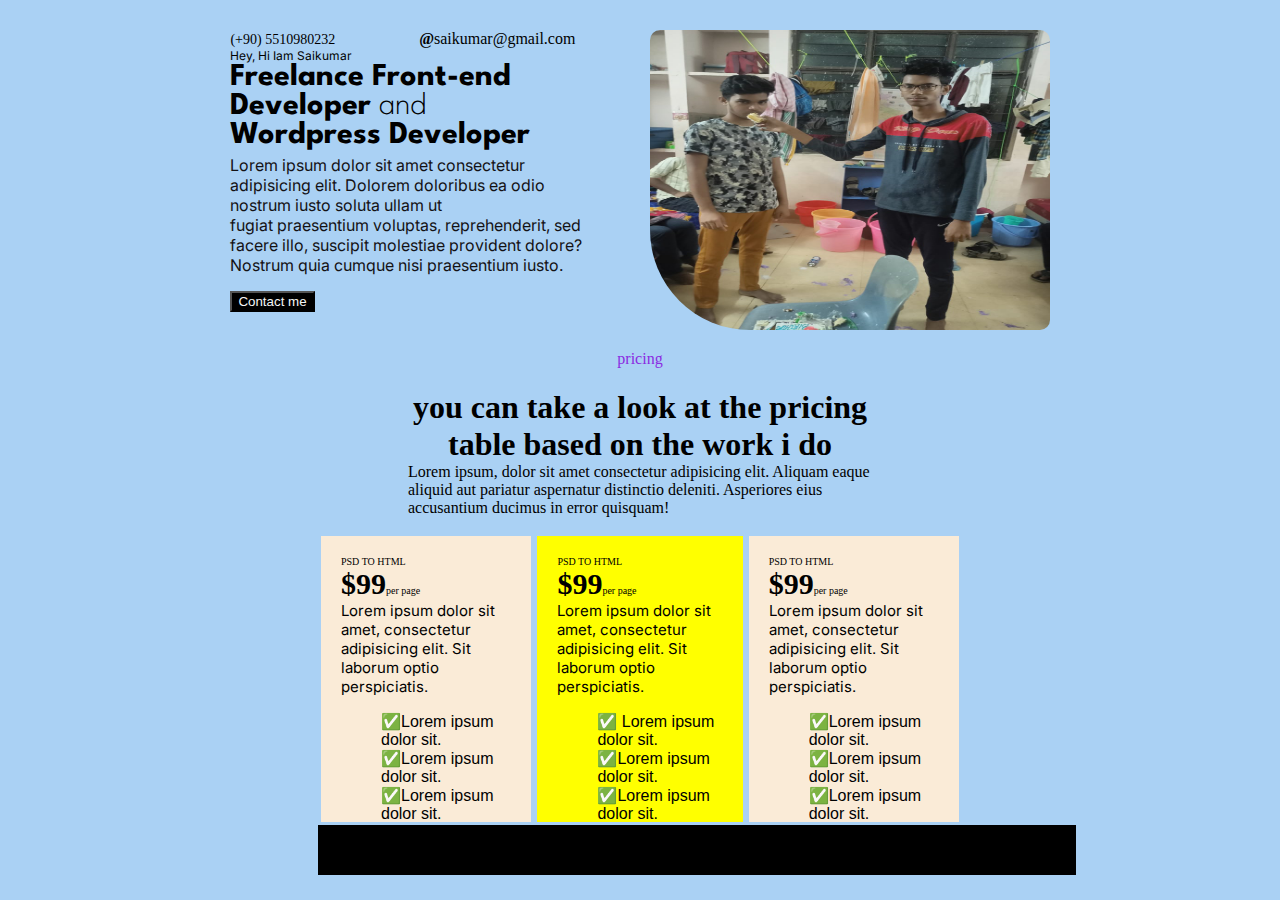
<file: src/Figma.html>
<!DOCTYPE html>
<html lang="en">
<head>
    <meta charset="UTF-8">
    <meta name="viewport" content="width=device-width, initial-scale=1.0">
    <title>Document</title>
    <link rel="stylesheet" href="figmastyle.css">
    <link rel="preconnect" href="https://fonts.googleapis.com">
<link rel="preconnect" href="https://fonts.gstatic.com" crossorigin>
<link href="https://fonts.googleapis.com/css2?family=Inter:wght@200;300;600;800;900&family=League+Spartan:wght@100;300;400;600&family=Poppins:ital,wght@0,200;1,100;1,200;1,300;1,400;1,600&family=Rubik+Doodle+Shadow&display=swap" rel="stylesheet">
</head>
<body>
    <div class="hero">
    <div class="matter">
        <div class="painaChinnaMatter">
            <span style="font-size: 14px;">(+90) 5510980232</span>
        <span class="gmail"><span style="font-weight:bold ;">@</span style="padding:150px;">saikumar@gmail.com</span>
        <p style="font-size: 12px;">Hey, Hi Iam Saikumar</p>
   
    </div>
    <h1>Freelance Front-end Developer <span style="font-weight: 200;"> and <br></span>Wordpress Developer
    </h1>
    <p style="color: rgb(20, 18, 20);">Lorem ipsum dolor sit amet consectetur adipisicing elit. Dolorem doloribus ea odio nostrum iusto soluta ullam ut <br>fugiat praesentium voluptas, reprehenderit, sed facere illo, suscipit molestiae provident dolore? Nostrum quia cumque nisi praesentium iusto.</p>
    <button>Contact me</button>
    </div>
    <div class="img">
        <img src="hi.jpg" >
    </div>
</div>

<div class="pricing">
<p style="text-align: center; color: blueviolet; margin-bottom: 0 ;padding: 0;">pricing</p>
</div>
<div id="middleMatter">
    <h1 style="text-align: center; margin-left:400px; margin-right: 400px; margin-bottom: 0;">you can take a look at the pricing table based on  the work i do</h1>
    <p style="margin-left: 400px;margin-right: 400px; margin-top: 0;">Lorem ipsum, dolor sit amet consectetur adipisicing elit. Aliquam eaque aliquid aut pariatur aspernatur distinctio deleniti. Asperiores eius accusantium ducimus in error quisquam!</p>

</div>
<div class="mainboxes">
    <div class="box">
        <div class="psdtohtml">PSD TO HTML</div>
        <div class="price"><span style="font-weight: bold; font-size: 30px;">$99</span><span style="font-size: 10px;">per page</span></div>
    
     <div class="service-description" >Lorem ipsum dolor sit amet, consectetur adipisicing elit. Sit laborum optio perspiciatis.</div>
     
    <div class="service_list"><ul>
        <li>✅Lorem ipsum dolor sit.</li>
        <li>✅Lorem ipsum dolor sit.</li>
        <li>✅Lorem ipsum dolor sit.</li>
        <li>✅Lorem ipsum dolor sit.</li>
    </ul></div>
    <div><button>Contact me</button></div>
</div>
    <div class="box2" style="background-color: yellow;">
        
        <div class="psdtohtml">PSD TO HTML</div>
        <div class="price"><span style="font-weight: bold; font-size: 30px;">$99</span><span style="font-size: 10px;">per page</span></div>
    
     <div class="service-description" >Lorem ipsum dolor sit amet, consectetur adipisicing elit. Sit laborum optio perspiciatis.</div>
     
    <div class="service_list"><ul>
        <li> ✅ Lorem ipsum dolor sit.</li>
        <li> ✅Lorem ipsum dolor sit.</li>
        <li> ✅Lorem ipsum dolor sit.</li>
        <li>✅Lorem ipsum dolor sit.</li>
    </ul></div>
    <div><button>Contact me</button></div>

    </div>
    <div class="box">

        
        <div class="psdtohtml">PSD TO HTML</div>
        <div class="price"><span style="font-weight: bold; font-size: 30px;">$99</span><span style="font-size: 10px;">per page</span></div>
    
     <div class="service-description" >Lorem ipsum dolor sit amet, consectetur adipisicing elit. Sit laborum optio perspiciatis.</div>
     
    <div class="service_list"><ul>
        <li>✅Lorem ipsum dolor sit.</li>
        <li>✅Lorem ipsum dolor sit.</li>
        <li>✅Lorem ipsum dolor sit.</li>
        <li>✅Lorem ipsum dolor sit.</li>
    </ul></div>
    <div><button>Contact me</button></div>
    </div>
</div>

 <footer>
    <div class="endfooter"></div>
 </footer>   
</body>
</html>
</file>
<file: src/figmastyle.css>
html{
    background-color:rgb(170, 209, 244);
}
.hero{
    margin-top: 30px;
    display: flex;
     justify-content: center;
    align-items: start; 

    /* height: 20%; */
    /* margin-left: 330px;  */
    /* max-width: min-content; */
}
.hero img{
    margin-top: 0;
    margin-left: 40px;
    width: 400px;
    height: 300px;
    border-radius: 10px;
    border-bottom-left-radius:100px; ;
}
.matter{
    width:30%;
}
.matter h1{
    margin-top: 0;
    font-family: "league Spartan",sans-serif;
    margin-bottom: 5px;
}
/* .painaChinnaMatter li{
    display: inline;

} */
.gmail{
    padding-left: 80px;
}

.painaChinnaMatter p{
    margin-bottom: 0;
}
.matter button{
    margin-top: 0;
    background-color:black ; 
    color:whitesmoke;
}
.matter p{
    margin-top: 0;
    font-family: "Inter",sans-serif;
}

.middlematter h1{
    margin-top: 0;
    padding: 0; 
    text-align: center; margin-left:400px; 
     margin-right: 400px;
     font-family: "League Spartan" ,sans-serif;
    
}
.pricing p{
    margin-bottom: 0 ;
}
#middlematter p{
    text-align: center;
    /* margin: 90px; */
    font-family: "Inter" ,sans-serif;
}
.mainboxes{
    display: flex;
    justify-content: center;
    margin-left: 310px;
    margin-right: 310px;
    max-width: 80%;

}
.box{
    width: 33.33%;
    background-color: antiquewhite;
    height: 6.5cm;
    margin: 3px;
    overflow: hidden;
    padding: 20px;

}
.box ul{
    list-style-type: none;
}
.box2 ul{
    list-style-type: none;
}
.box button{
    width: 100%;
    height: 0.75cm;
    border-radius: 6px;
    margin-top: 0;
}
.box2 button{
    width: 100%;
    height: 0.75cm;
    border-radius: 6px;
}
.box2{
    width: 32.33%;
    background-color: antiquewhite;
    height: 6.5cm;
    margin: 3px;
    overflow: hidden;
    padding: 20px;
}
.box2 button{
    background-color: black;
    color: antiquewhite;
}
.box button:hover{
    background-color: black;
    color:white;
    cursor: pointer;
}

.box2 button:hover{
    background-color:white;
    color:black;
    cursor: pointer;
}
.service-description{
    font-family: "Inter",sans-serif;
    font-size: 15px;
    overflow: hidden;
}

.psdtohtml{
    font-size: 10px;
}
.service_list{
    font-family: "poppin",sans-serif;
}
.endfooter{
    /* margin: 20px 310px 0px 310px; */
    margin-left: 310px;
    height: 50px;
    width: 60%;
    background-color: black;
    max-width: 820px;
    
}
</file>
